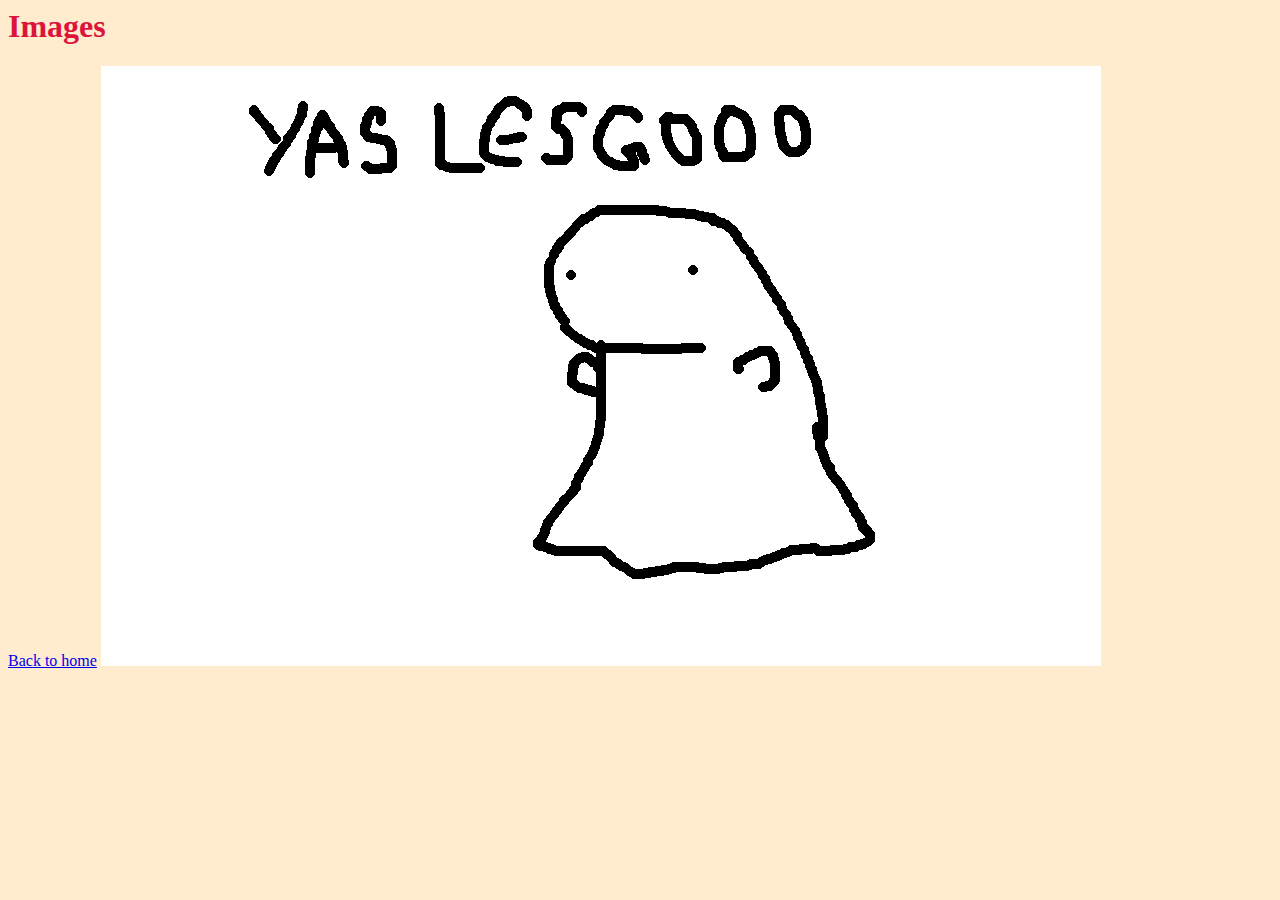
<file: images.html>
<html>
    <head>
        <link rel="stylesheet" href="style.css">
    </head>
    <body>
        <h1>Images</h1>
         <a href="index.html">Back to home</a>
        <img src="images/Drawing_2025-06-21_153547.png">
    </body>
</html>
</file>
<file: style.css>
body {
    background-color: blanchedalmond;
}
h1 {
    color:crimson;
}
</file>
